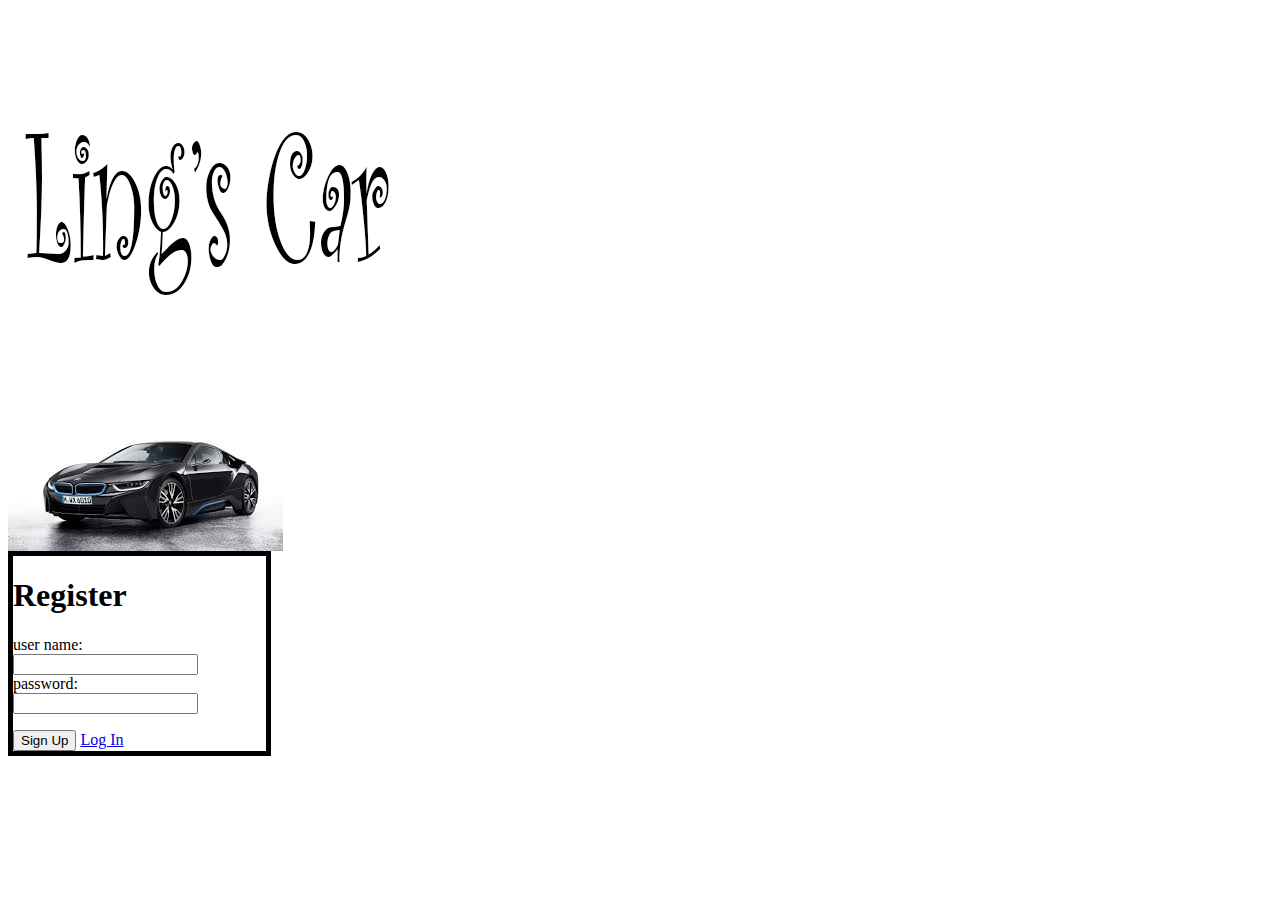
<file: index.html>
<html>
  <head>
    <title>Lingscar.com</title>
    <link rel="stylesheet" type="text/css" href="lingdesign.css" />
  </head>

  <body>
    <div id="brandname">
      <img src="logo2.jpg"></img>
    </div>

    <div id="background-main">
			<img src="car-bg.jpg"></img>
		</div>


    <div id="credential">

      <h1>Register</h1>

      <form>
        <label for="uname">user name:</label><br>
        <input type="text" id="fname" name="fname"><br>
        <label for="pw">password:</label><br>
        <input type="text" id="lname" name="lname">

      </form>
      <button type="button">Sign Up</button>
      <a href="signin.html">Log In</a>

    </div>



  </body>
</html>
</file>
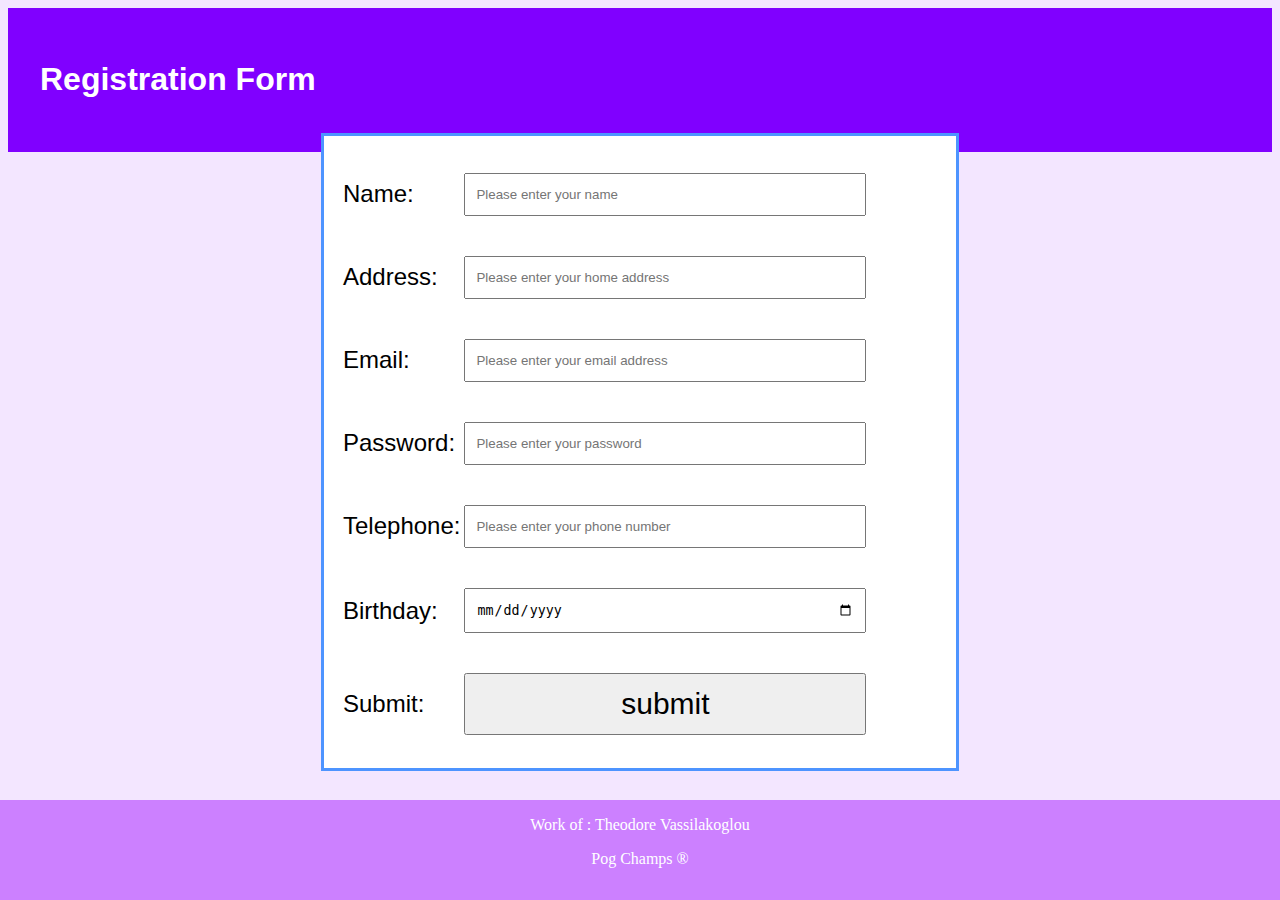
<file: Theodore Vassilakoglou - s269835 mobile web/Theodore V s269835 registration form.html>
<!DOCTYPE html>
<html lang="en" dir="ltr">
  <head>
    <link rel="stylesheet" type="text/css" href="stylesheet.css">
    <meta charset="utf-8">
    <title> Registration Form</title>
    <meta name="viewport" content="width=device-width, initial-scale=1, shrink-to-fit=no">  <!-- this was found at https://getbootstrap.com/ -->
  </head>

  <body style="background-color:#f3e6ff">
    <header>
      <h1>Registration Form</h1>
    </header>
    <form class="Registration-form" action="index.html" method="post"> <!-- Heres the beginning of the form containing table rows and table cells-->
      <table>
        <tr>
          <td>
            Name:
          </td>
          <td>
            <input type="text" placeholder="Please enter your name" name="Name-entry" required>
          </td>
        </tr>
        <tr>
          <td>
            Address:
          </td>
          <td>
            <input type="text" placeholder="Please enter your home address" name="Address-entry" required>
          </td>
        </tr>
        <tr>
          <td>
            Email:
          </td>
          <td>
            <input type="email" placeholder="Please enter your email address" name="Email-entry" required>
          </td>
        </tr>
        <tr>
          <td>
            Password:
          </td>
          <td>
            <input type="password" placeholder="Please enter your password" name="Pasword-entry" required>
          </td>
        </tr>
        <tr>
          <td>
            Telephone:
          </td>
          <td>
            <input type="number" placeholder="Please enter your phone number" name="Phone-entry" required>
          </td>
        </tr>
        <tr>
          <td>
            Birthday:
          </td>
          <td>
            <input type="date" name="Birthday-entry">
          </td>
        </tr>
        <tr>
          <td>
            Submit:
          </td>
          <td>
            <input class="button" type="Submit" value="submit" name="Submit-buttom">
          </td>
        </tr>
      </table>
    </form>

    <footer class="Page-footer">
      <p>Work of : Theodore Vassilakoglou</p>
      <p>Pog Champs &reg;</p>
    </footer>
  </body>

</html>
</file>
<file: lingdesign.css>
#signin {text-align: right; margin:5}
#credential {border-style: solid; border-color: black; border-width: 5; max-width: 20%;}

#background-main {max-width: 100%}
#brandname {width: 720px; height: 360px}
</file>
<file: Theodore Vassilakoglou - s269835 mobile web/stylesheet.css>
/* Styling for the registration form*/

.Registration-form {
	position: relative;
	top: -35px;         /* Making the form go slightly in the header for stylistic choicess*/
	background-color: #ffffff;
	border: 3px solid #4d94ff;
	margin: 16px auto;
	max-width: 600px;
	height: 600px;
	padding: 1rem;
	font-family: sans-serif;
	font-style: Arial;
	font-size: 24px;
	width: 100%;
	border-collapse: collapse;
}

/* Styling for the inputs*/
input {
	font-style: courier;
	width: 200%;
	padding: 12px 10px;
	margin: 18px 0;
	box-sizing: border-box;
}

/* Styling for the header*/

header {
	background: #8000ff;
	color: #ffff;
	font-family: sans-serif;
	font-style: Arial;
	padding: 2em;
	text-align: left;
}

/* Styling for the footer*/

.Page-footer {
	width: 100%;
	height: 100px;
	position: absolute;
	bottom: 0;
	left: 0;
	background-color: #cc80ff;
	color: white;
	text-align: center;
}

/* This gives the submit button a glow when hovering over it with a mouse*/

.button:hover {
	background-color: #8000ff;
	color: white;
}

/* Increasing font size of the submit button text*/
.button {
  font-size: 30px;

}
</file>
